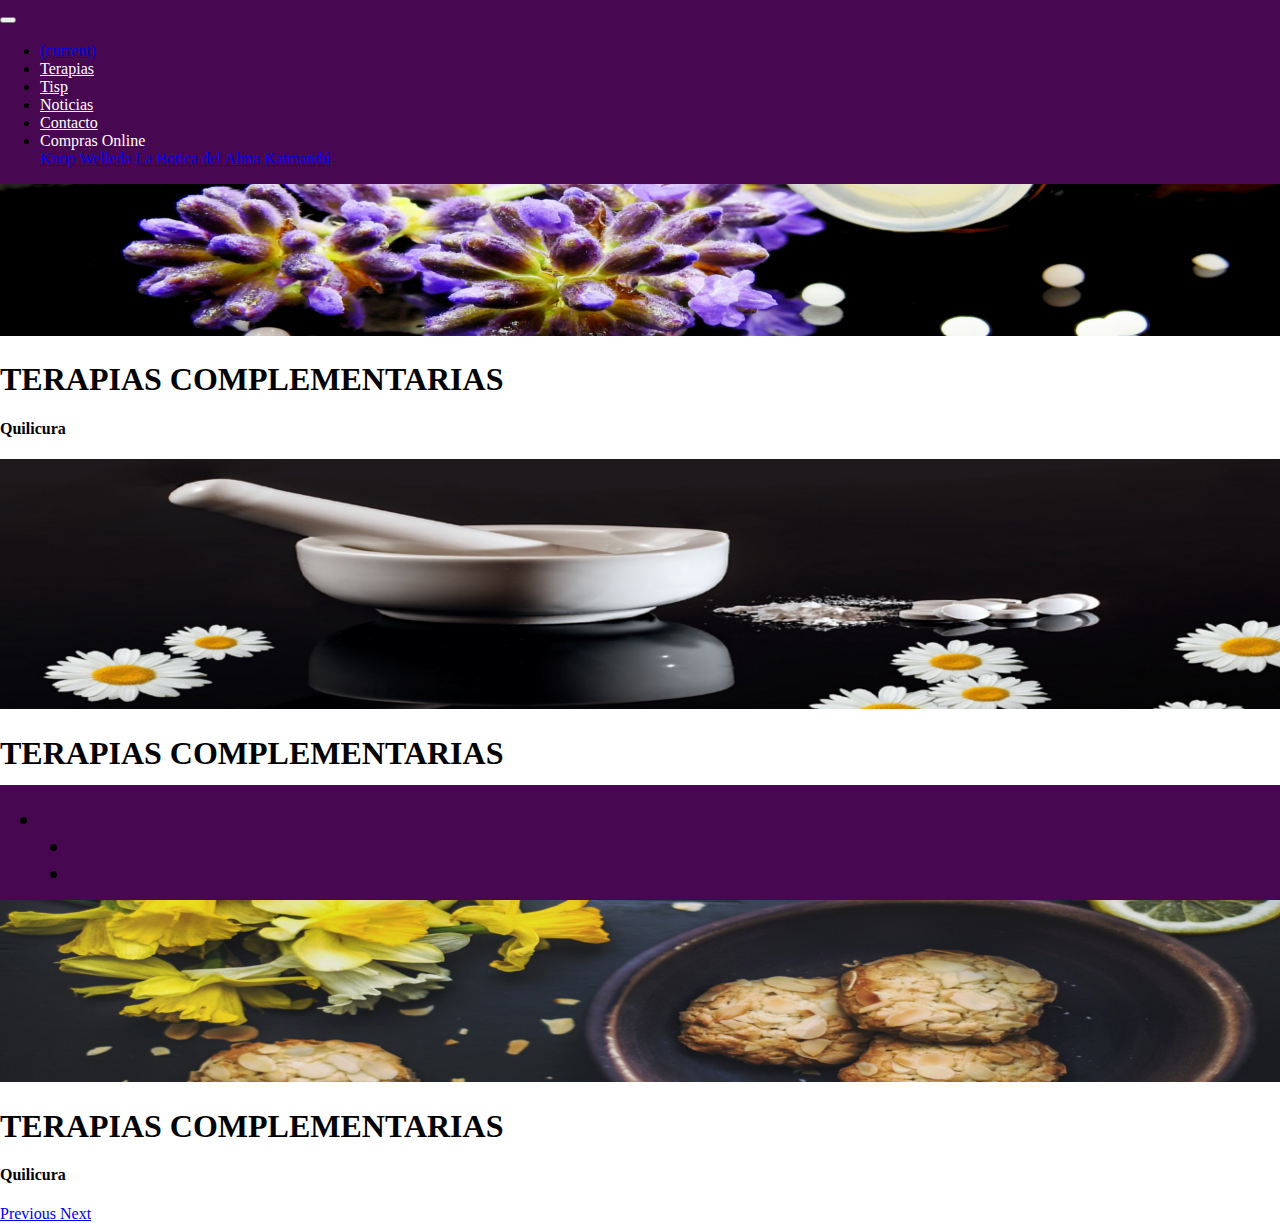
<file: Consejos.html>
<!doctype html>
<html lang="en">
<head>
  <!-- Required meta tags -->
  <meta charset="utf-8">
  <meta name="viewport" content="width=device-width, initial-scale=1, shrink-to-fit=no">

  <!-- Bootstrap CSS -->
  <link rel="stylesheet" href="https://stackpath.bootstrapcdn.com/bootstrap/4.1.1/css/bootstrap.min.css" integrity="sha384-WskhaSGFgHYWDcbwN70/dfYBj47jz9qbsMId/iRN3ewGhXQFZCSftd1LZCfmhktB" crossorigin="anonymous">

  <!--Main Styles-->
  <link rel="stylesheet" href="assets/css/estilos.css">

  <title>Terapias Complementarias</title>
</head>
<body>
<header>
 <nav class="navbar navbar-expand-xl navbar-light  nav_color">
  <a class="navbar-brand" id="nav_ico" href="index.html"><i class="fas fa-home"></i></a>
  <button class="navbar-toggler" type="button" data-toggle="collapse" data-target="#navbarNavDropdown" aria-controls="navbarNavDropdown" aria-expanded="false" aria-label="Toggle navigation">
<!--navbar--> 
    <span class="navbar-toggler-icon"></span>
  </button>
  <div class="collapse navbar-collapse" id="navbarNavDropdown">
    <ul class="navbar-nav">
      <li class="nav-item active">
        <a class="nav-link" href="#"><span class="sr-only">(current)</span></a>
      </li>
      <li class="nav-item">
        <a class="nav-link" id="nav_font" href="terapias.html">Terapias</a>
      </li>
      <li class="nav-item">
        <a class="nav-link" id="nav_font" href="Consejos.html">Tisp</a>
      </li>
      <li class="nav-item">
        <a class="nav-link" id="nav_font" href="Noticias.html">Noticias</a>
      </li>
      <li class="nav-item">
        <a class="nav-link" id="nav_font" href="Contacto.html">Contacto</a>
      </li>
      <li class="nav-item dropdown">
        <a class="nav-link dropdown-toggle" href="#" id="navbarDropdownMenuLink" data-toggle="dropdown" aria-haspopup="true" aria-expanded="false">
          <span id="nav_font">Compras Online</span>
        </a>
        <div class="dropdown-menu" aria-labelledby="navbarDropdownMenuLink">
          <a class="dropdown-item" href="https://farmaciasknop.com/shop/">Knop</a>
          <a class="dropdown-item" href="http://weleda.cl/index.php?module=fr_productos">Welleda</a>
          <a class="dropdown-item" href="http://www.boticadelalma.cl/carro-de-compras">La Botica del Alma</a>
          <a class="dropdown-item" href="https://www.katmandu.cl/politica-de-despacho">Katmandú</a>
        </div>
      </li>
    </ul>
  </div>
</nav>
<!--fin navbar-->
<div id="carouselExampleIndicators" class="carousel slide" data-ride="carousel">
  <ol class="carousel-indicators">
    <li data-target="#carouselExampleIndicators" data-slide-to="0" class="active"></li>
    <li data-target="#carouselExampleIndicators" data-slide-to="1"></li>
    <li data-target="#carouselExampleIndicators" data-slide-to="2"></li>
  </ol>
  <div class="carousel-inner">
    <div class="carousel-item active">
      <img class="d-block w-100" src="assets/img/globulos.jpg" alt="First slide"> 
    <div class="carousel-caption d-none d-md-block">
    <h1>TERAPIAS COMPLEMENTARIAS</h1>
    <h4>Quilicura</h4>
    </div>
    </div>
    <div class="carousel-item">
      <img class="d-block w-100" src="assets/img/hierba.jpg" alt="Second slide">
        <div class="carousel-caption d-none d-md-block">
    <h1>TERAPIAS COMPLEMENTARIAS</h1>
    <h4>Quilicura</h4>
    </div>
    </div>
    <div class="carousel-item">
      <img class="d-block w-100" src="assets/img/comida.jpg" alt="Third slide">
        <div class="carousel-caption d-none d-md-block">
    <h1>TERAPIAS COMPLEMENTARIAS</h1>
    <h4>Quilicura</h4>
    </div>
    </div>
  </div>
  <a class="carousel-control-prev" href="#carouselExampleIndicators" role="button" data-slide="prev">
    <span class="carousel-control-prev-icon" aria-hidden="true"></span>
    <span class="sr-only">Previous</span>
  </a>
  <a class="carousel-control-next" href="#carouselExampleIndicators" role="button" data-slide="next">
    <span class="carousel-control-next-icon" aria-hidden="true"></span>
    <span class="sr-only">Next</span>
  </a>
</div>
</header>

<main class="main_color">

</main>
<!--footer-->
<footer>
  <div class="col-12 col-sm-12 col-md-12 col-lg-12 text-center footer_color">
    <ul>
      <li class="d-inline footer_ico"><a href="https://www.facebook.com/"><i class="fab fa-facebook"></i></a></li>
      <li class="d-inline footer_ico footer_mr"><a href="https://twitter.com/?lang=es"><i class="fab fa-twitter-square"></i></a></li>
      <li class="d-inline footer_ico footer_mr"><a href="https://www.instagram.com/?hl=es-la"><i class="fab fa-instagram"></i></a></li>
     </ul>
  </div>
</footer>
<!-- fin footer-->
<!-- Optional JavaScript -->
<!-- jQuery first, then Popper.js, then Bootstrap JS -->
<script src="https://code.jquery.com/jquery-3.3.1.slim.min.js" integrity="sha384-q8i/X+965DzO0rT7abK41JStQIAqVgRVzpbzo5smXKp4YfRvH+8abtTE1Pi6jizo" crossorigin="anonymous"></script>
<script src="https://cdnjs.cloudflare.com/ajax/libs/popper.js/1.14.3/umd/popper.min.js" integrity="sha384-ZMP7rVo3mIykV+2+9J3UJ46jBk0WLaUAdn689aCwoqbBJiSnjAK/l8WvCWPIPm49" crossorigin="anonymous"></script>
<script src="https://stackpath.bootstrapcdn.com/bootstrap/4.1.1/js/bootstrap.min.js" integrity="sha384-smHYKdLADwkXOn1EmN1qk/HfnUcbVRZyYmZ4qpPea6sjB/pTJ0euyQp0Mk8ck+5T" crossorigin="anonymous"></script>
<!-- Font Awesome -->
<link rel="stylesheet" href="https://use.fontawesome.com/releases/v5.1.0/css/all.css" integrity="sha384-lKuwvrZot6UHsBSfcMvOkWwlCMgc0TaWr+30HWe3a4ltaBwTZhyTEggF5tJv8tbt" crossorigin="anonymous">

</body>
</html>
</file>
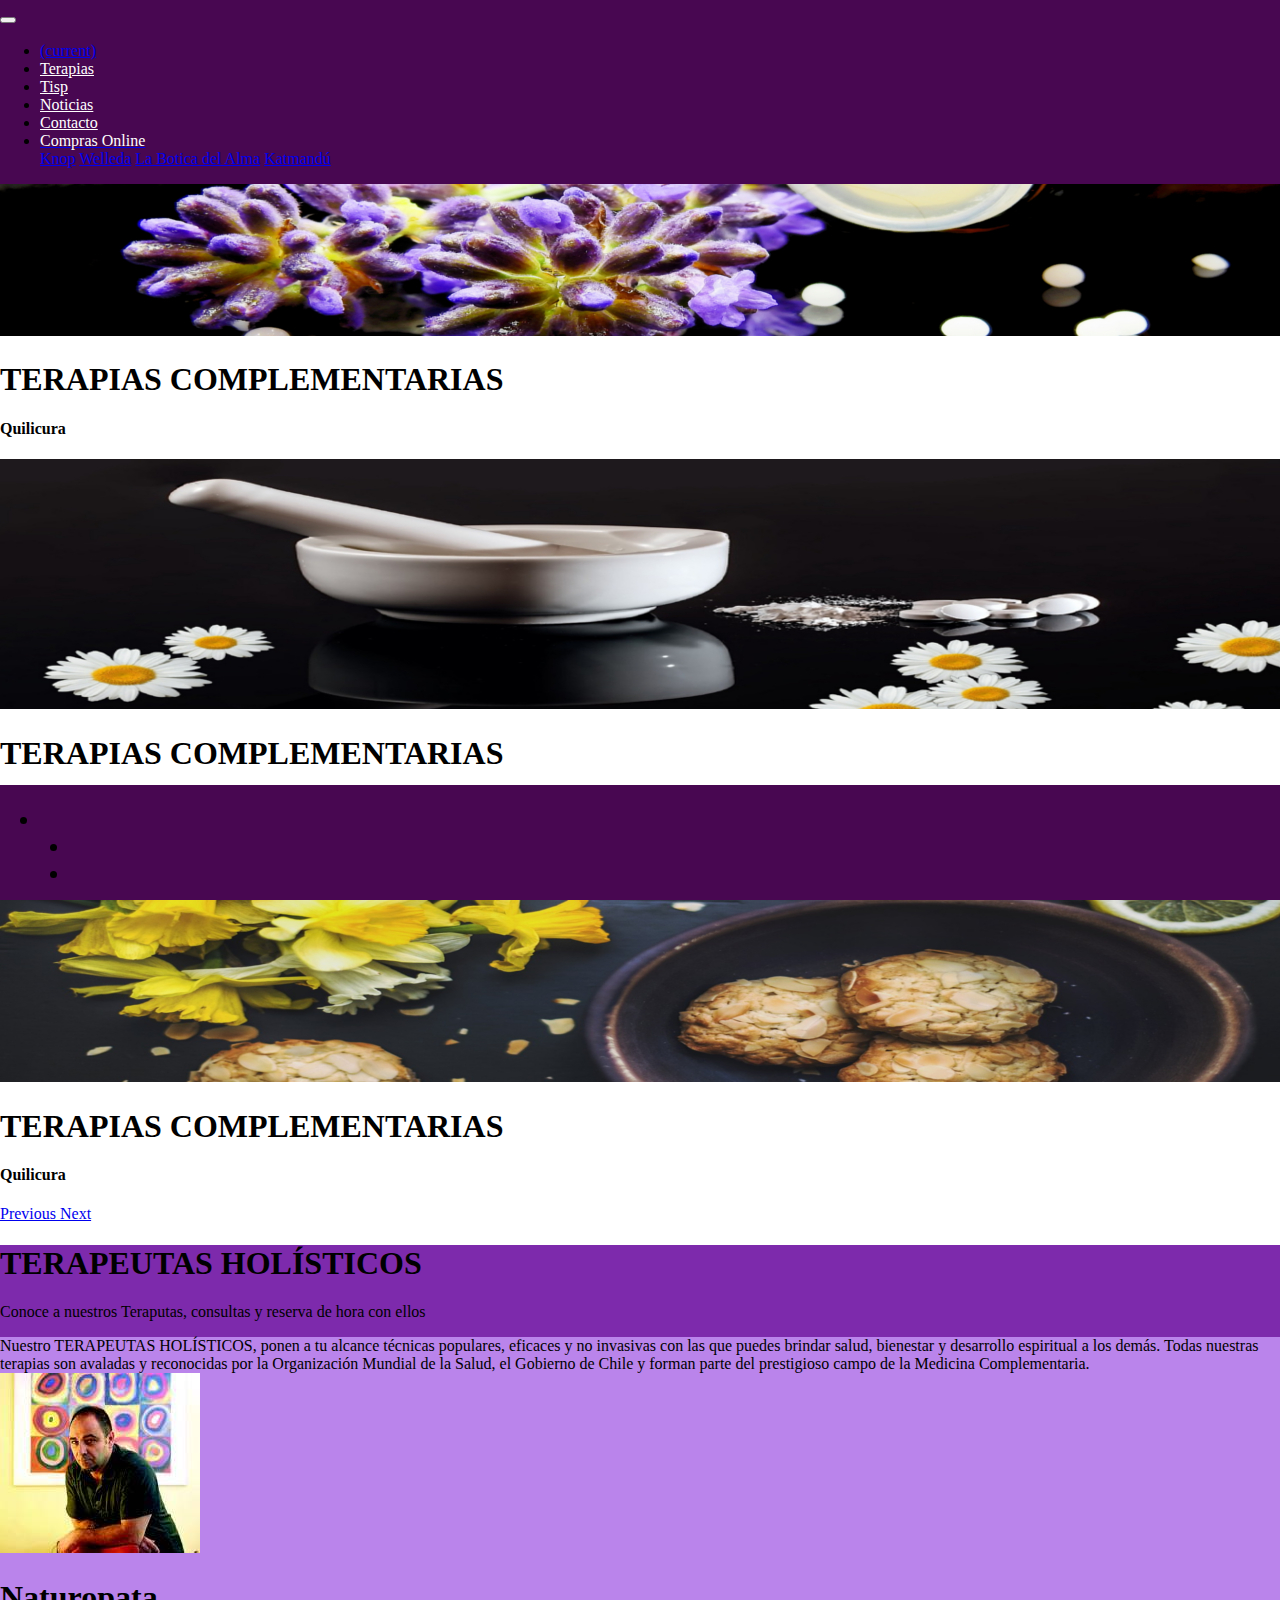
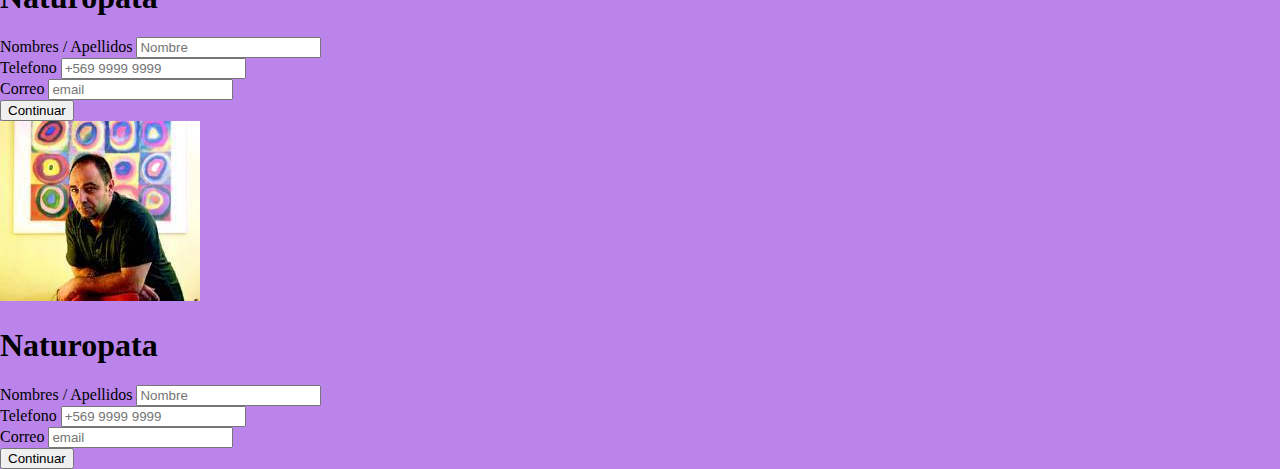
<file: Contacto.html>
<!doctype html>
<html lang="en">
<head>
  <!-- Required meta tags -->
  <meta charset="utf-8">
  <meta name="viewport" content="width=device-width, initial-scale=1, shrink-to-fit=no">

  <!-- Bootstrap CSS -->
  <link rel="stylesheet" href="https://stackpath.bootstrapcdn.com/bootstrap/4.1.1/css/bootstrap.min.css" integrity="sha384-WskhaSGFgHYWDcbwN70/dfYBj47jz9qbsMId/iRN3ewGhXQFZCSftd1LZCfmhktB" crossorigin="anonymous">

  <!--Main Styles-->
  <link rel="stylesheet" href="assets/css/estilos.css">

  <title>Terapias Complementarias</title>
</head>
<body>
<header>
 <nav class="navbar navbar-expand-xl navbar-light  nav_color">
  <a class="navbar-brand" id="nav_ico" href="index.html"><i class="fas fa-home"></i></a>
  <button class="navbar-toggler" type="button" data-toggle="collapse" data-target="#navbarNavDropdown" aria-controls="navbarNavDropdown" aria-expanded="false" aria-label="Toggle navigation">
<!--navbar--> 
    <span class="navbar-toggler-icon"></span>
  </button>
  <div class="collapse navbar-collapse" id="navbarNavDropdown">
    <ul class="navbar-nav">
      <li class="nav-item active">
        <a class="nav-link" href="#"><span class="sr-only">(current)</span></a>
      </li>
      <li class="nav-item">
        <a class="nav-link" id="nav_font" href="terapias.html">Terapias</a>
      </li>
      <li class="nav-item">
        <a class="nav-link" id="nav_font" href="Consejos.html">Tisp</a>
      </li>
      <li class="nav-item">
        <a class="nav-link" id="nav_font" href="Noticias.html">Noticias</a>
      </li>
      <li class="nav-item">
        <a class="nav-link" id="nav_font" href="Contacto.html">Contacto</a>
      </li>
      <li class="nav-item dropdown">
        <a class="nav-link dropdown-toggle" href="#" id="navbarDropdownMenuLink" data-toggle="dropdown" aria-haspopup="true" aria-expanded="false">
          <span id="nav_font">Compras Online</span>
        </a>
        <div class="dropdown-menu" id="nav_font" aria-labelledby="navbarDropdownMenuLink">
          <a class="dropdown-item" href="https://farmaciasknop.com/shop/">Knop</a>
          <a class="dropdown-item" href="http://weleda.cl/index.php?module=fr_productos">Welleda</a>
          <a class="dropdown-item" href="http://www.boticadelalma.cl/carro-de-compras">La Botica del Alma</a>
          <a class="dropdown-item" href="https://www.katmandu.cl/politica-de-despacho">Katmandú</a>
        </div>
      </li>
    </ul>
  </div>
</nav>
<!--fin navbar-->
<div id="carouselExampleIndicators" class="carousel slide" data-ride="carousel">
  <ol class="carousel-indicators">
    <li data-target="#carouselExampleIndicators" data-slide-to="0" class="active"></li>
    <li data-target="#carouselExampleIndicators" data-slide-to="1"></li>
    <li data-target="#carouselExampleIndicators" data-slide-to="2"></li>
  </ol>
  <div class="carousel-inner">
    <div class="carousel-item active">
      <img class="d-block w-100" src="assets/img/globulos.jpg" alt="First slide"> 
    <div class="carousel-caption d-none d-md-block">
    <h1>TERAPIAS COMPLEMENTARIAS</h1>
    <h4>Quilicura</h4>
    </div>
    </div>
    <div class="carousel-item">
      <img class="d-block w-100" src="assets/img/hierba.jpg" alt="Second slide">
        <div class="carousel-caption d-none d-md-block">
    <h1>TERAPIAS COMPLEMENTARIAS</h1>
    <h4>Quilicura</h4>
    </div>
    </div>
    <div class="carousel-item">
      <img class="d-block w-100" src="assets/img/comida.jpg" alt="Third slide">
        <div class="carousel-caption d-none d-md-block">
    <h1>TERAPIAS COMPLEMENTARIAS</h1>
    <h4>Quilicura</h4>
    </div>
    </div>
  </div>
  <a class="carousel-control-prev" href="#carouselExampleIndicators" role="button" data-slide="prev">
    <span class="carousel-control-prev-icon" aria-hidden="true"></span>
    <span class="sr-only">Previous</span>
  </a>
  <a class="carousel-control-next" href="#carouselExampleIndicators" role="button" data-slide="next">
    <span class="carousel-control-next-icon" aria-hidden="true"></span>
    <span class="sr-only">Next</span>
  </a>
</div>
</header>
<main class="main_color">
<div class="jumbotron jumbotron-fluid main_color">
  <div class="container">
    <h1 class="display-4">TERAPEUTAS HOLÍSTICOS</h1>
    <p class="lead">Conoce a nuestros Teraputas, consultas y reserva de hora con ellos</p>
  </div>
</div>
<div class="container parrafo_color">
    <div class="row">
    <div class="p-4">
      Nuestro TERAPEUTAS HOLÍSTICOS, ponen a tu alcance técnicas populares, eficaces y no invasivas con las que puedes brindar salud, bienestar y desarrollo espiritual a los demás. Todas nuestras terapias son avaladas y reconocidas por la Organización Mundial de la Salud, el Gobierno de Chile y forman parte del prestigioso campo de la Medicina Complementaria.
    </div>
    <!--Terapeuta01-->
     <div class="row">
    <div class="col-12 col-sm-10 col-md-6 col-lg-6 p-4 m-5 text-center">
   <img src="assets/img/terapeuta.jpg" alt="">
   <h1>Naturopata</h1>
</div>
   </div>
   <div class="col-12 col-sm-10 col-md-2 col-lg-2 "></div>
   <form class="col-12 col-sm-10 col-md-6 col-lg-6 ">
   <div class="form-group">
    <label for="exampleInputEmail1">Nombres / Apellidos</label>
    <input type="email" class="form-control" id="exampleInputEmail1" aria-describedby="emailHelp" placeholder="Nombre">
  </div>
  <div class="form-group">
    <label for="exampleInputPassword1">Telefono</label>
    <input type="password" class="form-control" id="exampleInputPassword1" placeholder="+569 9999 9999">
  </div>
    <div class="form-group">
    <label for="exampleInputPassword1">Correo</label>
    <input type="password" class="form-control" id="exampleInputPassword1" placeholder="email">
  </div>
 <button type="submit" class="btn btn-primary">Continuar</button>
</form>
</div>
  <!--Terapeuta01-->
    <div class="container">

           <div class="row">
    <div class="col-12 col-sm-10 col-md-6 col-lg-6 p-4 m-5 text-center">
   <img src="assets/img/terapeuta.jpg" alt="">
   <h1>Naturopata</h1>
</div>
   </div>
   <form class="col-12 col-sm-10 col-md-6 col-lg-6 ">
   <div class="form-group">
    <label for="exampleInputEmail1">Nombres / Apellidos</label>
    <input type="email" class="form-control" id="exampleInputEmail1" aria-describedby="emailHelp" placeholder="Nombre">
  </div>
  <div class="form-group">
    <label for="exampleInputPassword1">Telefono</label>
    <input type="password" class="form-control" id="exampleInputPassword1" placeholder="+569 9999 9999">
  </div>
    <div class="form-group">
    <label for="exampleInputPassword1">Correo</label>
    <input type="password" class="form-control" id="exampleInputPassword1" placeholder="email">
  </div>
 <button type="submit" class="btn btn-primary">Continuar</button>
</form>
</div>
    </div>
    <!--Terapeuta01-->
    <div>
      
    </div>
    <!--Terapeuta01-->
    <div>
      
    </div>





</div>
</div>
</main>
<!--footer-->
<footer>
  <div class="col-12 col-sm-12 col-md-12 col-lg-12 text-center footer_color">
    <ul>
      <li class="d-inline footer_ico"><a href="https://www.facebook.com/"><i class="fab fa-facebook"></i></a></li>
      <li class="d-inline footer_ico footer_mr"><a href="https://twitter.com/?lang=es"><i class="fab fa-twitter-square"></i></a></li>
      <li class="d-inline footer_ico footer_mr"><a href="https://www.instagram.com/?hl=es-la"><i class="fab fa-instagram"></i></a></li>
     </ul>
  </div>
</footer>
<!-- fin footer-->
<!-- Optional JavaScript -->
<!-- jQuery first, then Popper.js, then Bootstrap JS -->
<script src="https://code.jquery.com/jquery-3.3.1.slim.min.js" integrity="sha384-q8i/X+965DzO0rT7abK41JStQIAqVgRVzpbzo5smXKp4YfRvH+8abtTE1Pi6jizo" crossorigin="anonymous"></script>
<script src="https://cdnjs.cloudflare.com/ajax/libs/popper.js/1.14.3/umd/popper.min.js" integrity="sha384-ZMP7rVo3mIykV+2+9J3UJ46jBk0WLaUAdn689aCwoqbBJiSnjAK/l8WvCWPIPm49" crossorigin="anonymous"></script>
<script src="https://stackpath.bootstrapcdn.com/bootstrap/4.1.1/js/bootstrap.min.js" integrity="sha384-smHYKdLADwkXOn1EmN1qk/HfnUcbVRZyYmZ4qpPea6sjB/pTJ0euyQp0Mk8ck+5T" crossorigin="anonymous"></script>
<!-- Font Awesome -->
<link rel="stylesheet" href="https://use.fontawesome.com/releases/v5.1.0/css/all.css" integrity="sha384-lKuwvrZot6UHsBSfcMvOkWwlCMgc0TaWr+30HWe3a4ltaBwTZhyTEggF5tJv8tbt" crossorigin="anonymous">

</body>
</html>
</file>
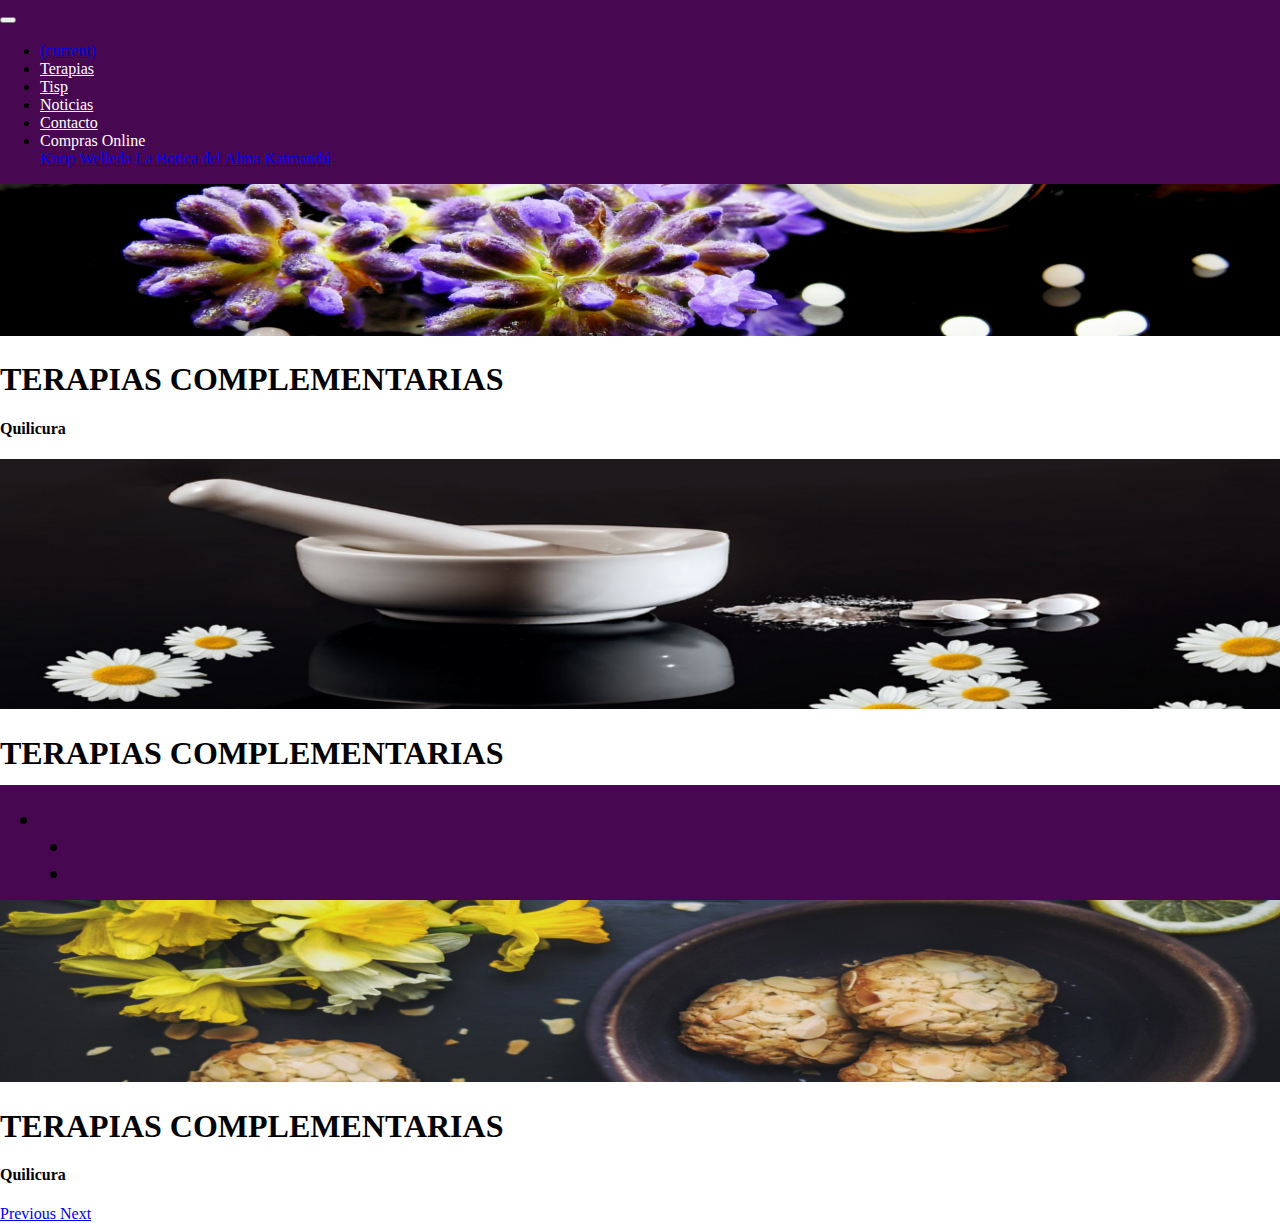
<file: Noticias.html>
<!doctype html>
<html lang="en">
<head>
  <!-- Required meta tags -->
  <meta charset="utf-8">
  <meta name="viewport" content="width=device-width, initial-scale=1, shrink-to-fit=no">

  <!-- Bootstrap CSS -->
  <link rel="stylesheet" href="https://stackpath.bootstrapcdn.com/bootstrap/4.1.1/css/bootstrap.min.css" integrity="sha384-WskhaSGFgHYWDcbwN70/dfYBj47jz9qbsMId/iRN3ewGhXQFZCSftd1LZCfmhktB" crossorigin="anonymous">

  <!--Main Styles-->
  <link rel="stylesheet" href="assets/css/estilos.css">

  <title>Terapias Complementarias</title>
</head>
<body>
<header>
  <!--navbar-->
 <nav class="navbar navbar-expand-xl navbar-light  nav_color">
  <a class="navbar-brand" id="nav_ico" href="index.html"><i class="fas fa-home"></i></a>
  <button class="navbar-toggler" type="button" data-toggle="collapse" data-target="#navbarNavDropdown" aria-controls="navbarNavDropdown" aria-expanded="false" aria-label="Toggle navigation">
  <span class="navbar-toggler-icon"></span>
  </button>
  <div class="collapse navbar-collapse" id="navbarNavDropdown">
    <ul class="navbar-nav">
      <li class="nav-item active">
        <a class="nav-link" href="#"><span class="sr-only">(current)</span></a>
      </li>
      <li class="nav-item">
        <a class="nav-link" id="nav_font" href="terapias.html">Terapias</a>
      </li>
      <li class="nav-item">
        <a class="nav-link" id="nav_font" href="Consejos.html">Tisp</a>
      </li>
      <li class="nav-item">
        <a class="nav-link" id="nav_font" href="Noticias.html">Noticias</a>
      </li>
      <li class="nav-item">
        <a class="nav-link" id="nav_font" href="Contacto.html">Contacto</a>
      </li>
      <li class="nav-item dropdown">
        <a class="nav-link dropdown-toggle" href="#" id="navbarDropdownMenuLink" data-toggle="dropdown" aria-haspopup="true" aria-expanded="false">
          <span id="nav_font">Compras Online</span>
        </a>
        <div class="dropdown-menu" aria-labelledby="navbarDropdownMenuLink">
          <a class="dropdown-item" href="https://farmaciasknop.com/shop/">Knop</a>
          <a class="dropdown-item" href="http://weleda.cl/index.php?module=fr_productos">Welleda</a>
          <a class="dropdown-item" href="http://www.boticadelalma.cl/carro-de-compras">La Botica del Alma</a>
          <a class="dropdown-item" href="https://www.katmandu.cl/politica-de-despacho">Katmandú</a>
        </div>
      </li>
    </ul>
  </div>
</nav>
<!--fin navbar-->
<div id="carouselExampleIndicators" class="carousel slide" data-ride="carousel">
  <ol class="carousel-indicators">
    <li data-target="#carouselExampleIndicators" data-slide-to="0" class="active"></li>
    <li data-target="#carouselExampleIndicators" data-slide-to="1"></li>
    <li data-target="#carouselExampleIndicators" data-slide-to="2"></li>
  </ol>
  <div class="carousel-inner">
    <div class="carousel-item active">
      <img class="d-block w-100" src="assets/img/globulos.jpg" alt="First slide"> 
    <div class="carousel-caption d-none d-md-block">
    <h1>TERAPIAS COMPLEMENTARIAS</h1>
    <h4>Quilicura</h4>
    </div>
    </div>
    <div class="carousel-item">
      <img class="d-block w-100" src="assets/img/hierba.jpg" alt="Second slide">
        <div class="carousel-caption d-none d-md-block">
    <h1>TERAPIAS COMPLEMENTARIAS</h1>
    <h4>Quilicura</h4>
    </div>
    </div>
    <div class="carousel-item">
      <img class="d-block w-100" src="assets/img/comida.jpg" alt="Third slide">
        <div class="carousel-caption d-none d-md-block">
    <h1>TERAPIAS COMPLEMENTARIAS</h1>
    <h4>Quilicura</h4>
    </div>
    </div>
  </div>
  <a class="carousel-control-prev" href="#carouselExampleIndicators" role="button" data-slide="prev">
    <span class="carousel-control-prev-icon" aria-hidden="true"></span>
    <span class="sr-only">Previous</span>
  </a>
  <a class="carousel-control-next" href="#carouselExampleIndicators" role="button" data-slide="next">
    <span class="carousel-control-next-icon" aria-hidden="true"></span>
    <span class="sr-only">Next</span>
  </a>
</div>
</header>

<main class="main_color">

</main>
<!--footer-->
<footer>
  <div class="col-12 col-sm-12 col-md-12 col-lg-12 text-center footer_color">
    <ul>
      <li class="d-inline footer_ico"><a href="https://www.facebook.com/"><i class="fab fa-facebook"></i></a></li>
      <li class="d-inline footer_ico footer_mr"><a href="https://twitter.com/?lang=es"><i class="fab fa-twitter-square"></i></a></li>
      <li class="d-inline footer_ico footer_mr"><a href="https://www.instagram.com/?hl=es-la"><i class="fab fa-instagram"></i></a></li>
     </ul>
  </div>
</footer>
<!-- fin footer-->
<!-- Optional JavaScript -->
<!-- jQuery first, then Popper.js, then Bootstrap JS -->
<script src="https://code.jquery.com/jquery-3.3.1.slim.min.js" integrity="sha384-q8i/X+965DzO0rT7abK41JStQIAqVgRVzpbzo5smXKp4YfRvH+8abtTE1Pi6jizo" crossorigin="anonymous"></script>
<script src="https://cdnjs.cloudflare.com/ajax/libs/popper.js/1.14.3/umd/popper.min.js" integrity="sha384-ZMP7rVo3mIykV+2+9J3UJ46jBk0WLaUAdn689aCwoqbBJiSnjAK/l8WvCWPIPm49" crossorigin="anonymous"></script>
<script src="https://stackpath.bootstrapcdn.com/bootstrap/4.1.1/js/bootstrap.min.js" integrity="sha384-smHYKdLADwkXOn1EmN1qk/HfnUcbVRZyYmZ4qpPea6sjB/pTJ0euyQp0Mk8ck+5T" crossorigin="anonymous"></script>
<!-- Font Awesome -->
<link rel="stylesheet" href="https://use.fontawesome.com/releases/v5.1.0/css/all.css" integrity="sha384-lKuwvrZot6UHsBSfcMvOkWwlCMgc0TaWr+30HWe3a4ltaBwTZhyTEggF5tJv8tbt" crossorigin="anonymous">

</body>
</html>
</file>
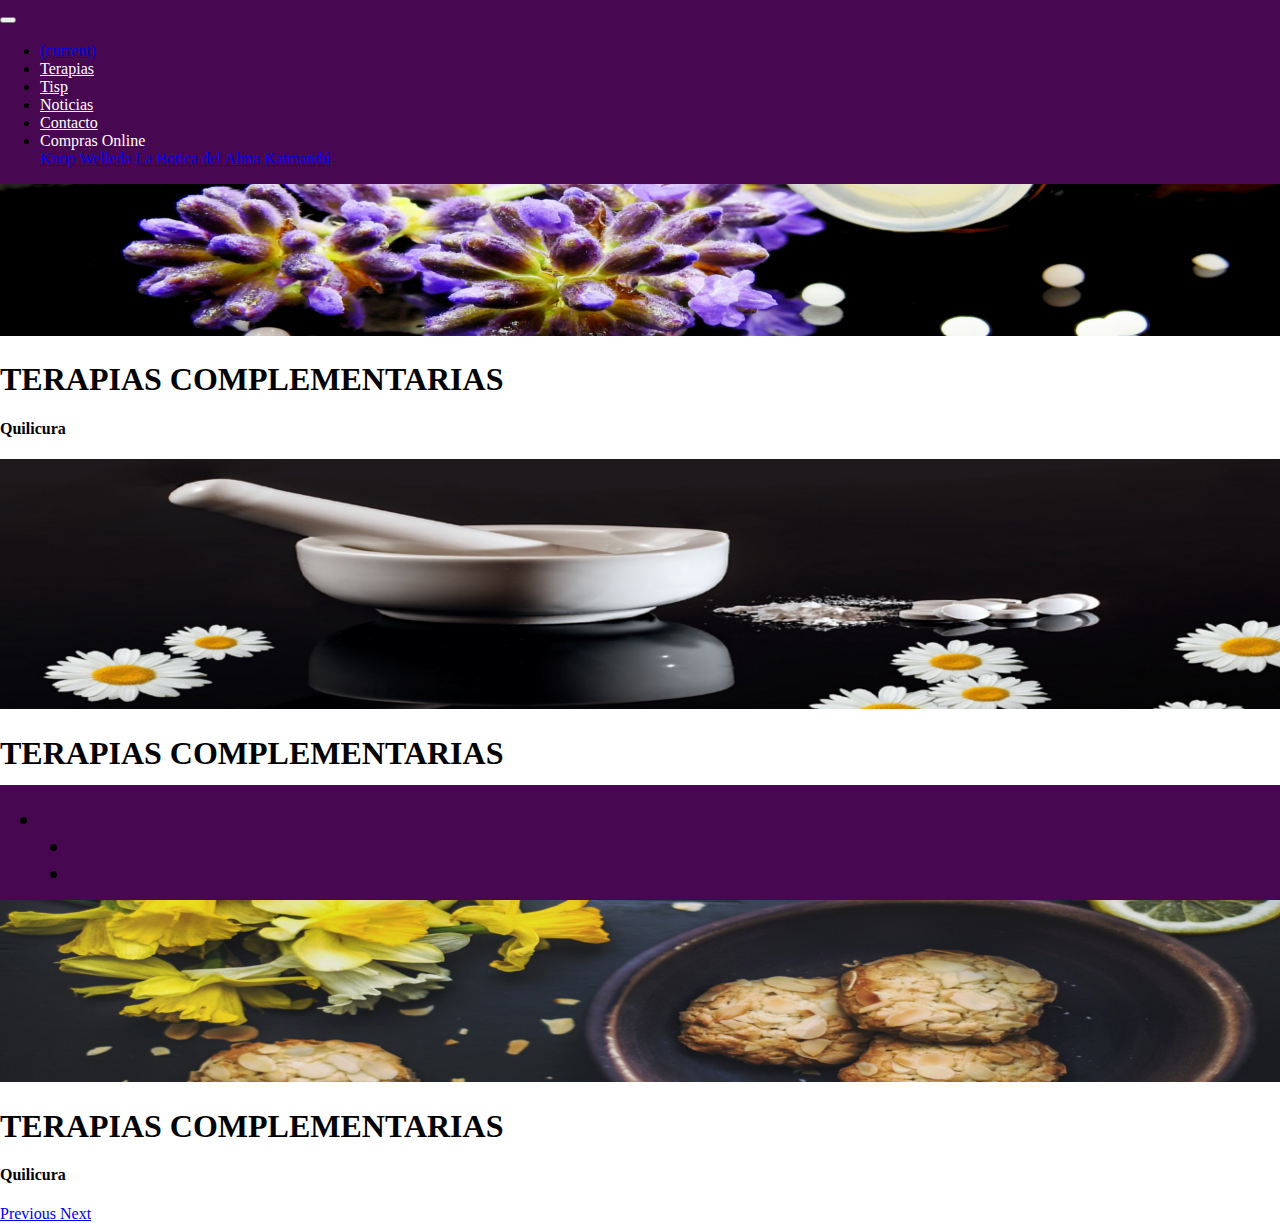
<file: Terapias.html>
<!doctype html>
<html lang="en">
<head>
  <!-- Required meta tags -->
  <meta charset="utf-8">
  <meta name="viewport" content="width=device-width, initial-scale=1, shrink-to-fit=no">

  <!-- Bootstrap CSS -->
  <link rel="stylesheet" href="https://stackpath.bootstrapcdn.com/bootstrap/4.1.1/css/bootstrap.min.css" integrity="sha384-WskhaSGFgHYWDcbwN70/dfYBj47jz9qbsMId/iRN3ewGhXQFZCSftd1LZCfmhktB" crossorigin="anonymous">

  <!--Main Styles-->
  <link rel="stylesheet" href="assets/css/estilos.css">

  <title>Terapias Complementarias</title>
</head>
<body>
<header>
 <nav class="navbar navbar-expand-xl navbar-light  nav_color">
  <a class="navbar-brand" id="nav_ico" href="index.html"><i class="fas fa-home"></i></a>
  <button class="navbar-toggler" type="button" data-toggle="collapse" data-target="#navbarNavDropdown" aria-controls="navbarNavDropdown" aria-expanded="false" aria-label="Toggle navigation">
<!--navbar--> 
    <span class="navbar-toggler-icon"></span>
  </button>
  <div class="collapse navbar-collapse" id="navbarNavDropdown">
    <ul class="navbar-nav">
      <li class="nav-item active">
        <a class="nav-link" href="#"><span class="sr-only">(current)</span></a>
      </li>
      <li class="nav-item">
        <a class="nav-link" id="nav_font" href="terapias.html">Terapias</a>
      </li>
      <li class="nav-item">
        <a class="nav-link" id="nav_font" href="Consejos.html">Tisp</a>
      </li>
      <li class="nav-item">
        <a class="nav-link" id="nav_font" href="Noticias.html">Noticias</a>
      </li>
      <li class="nav-item">
        <a class="nav-link" id="nav_font" href="Contacto.html">Contacto</a>
      </li>
      <li class="nav-item dropdown">
        <a class="nav-link dropdown-toggle" href="#" id="navbarDropdownMenuLink" data-toggle="dropdown" aria-haspopup="true" aria-expanded="false">
          <span id="nav_font">Compras Online</span>
        </a>
        <div class="dropdown-menu" aria-labelledby="navbarDropdownMenuLink">
          <a class="dropdown-item" href="https://farmaciasknop.com/shop/">Knop</a>
          <a class="dropdown-item" href="http://weleda.cl/index.php?module=fr_productos">Welleda</a>
          <a class="dropdown-item" href="http://www.boticadelalma.cl/carro-de-compras">La Botica del Alma</a>
          <a class="dropdown-item" href="https://www.katmandu.cl/politica-de-despacho">Katmandú</a>
        </div>
      </li>
    </ul>
  </div>
</nav>
<!--fin navbar-->
<div id="carouselExampleIndicators" class="carousel slide" data-ride="carousel">
  <ol class="carousel-indicators">
    <li data-target="#carouselExampleIndicators" data-slide-to="0" class="active"></li>
    <li data-target="#carouselExampleIndicators" data-slide-to="1"></li>
    <li data-target="#carouselExampleIndicators" data-slide-to="2"></li>
  </ol>
  <div class="carousel-inner">
    <div class="carousel-item active">
      <img class="d-block w-100" src="assets/img/globulos.jpg" alt="First slide"> 
    <div class="carousel-caption d-none d-md-block">
    <h1>TERAPIAS COMPLEMENTARIAS</h1>
    <h4>Quilicura</h4>
    </div>
    </div>
    <div class="carousel-item">
      <img class="d-block w-100" src="assets/img/hierba.jpg" alt="Second slide">
        <div class="carousel-caption d-none d-md-block">
    <h1>TERAPIAS COMPLEMENTARIAS</h1>
    <h4>Quilicura</h4>
    </div>
    </div>
    <div class="carousel-item">
      <img class="d-block w-100" src="assets/img/comida.jpg" alt="Third slide">
        <div class="carousel-caption d-none d-md-block">
    <h1>TERAPIAS COMPLEMENTARIAS</h1>
    <h4>Quilicura</h4>
    </div>
    </div>
  </div>
  <a class="carousel-control-prev" href="#carouselExampleIndicators" role="button" data-slide="prev">
    <span class="carousel-control-prev-icon" aria-hidden="true"></span>
    <span class="sr-only">Previous</span>
  </a>
  <a class="carousel-control-next" href="#carouselExampleIndicators" role="button" data-slide="next">
    <span class="carousel-control-next-icon" aria-hidden="true"></span>
    <span class="sr-only">Next</span>
  </a>
</div>
</header>

<main class="main_color">
<!--galeria-->

<!--fin galeria-->
</main>
<!--footer-->
<footer>
  <div class="col-12 col-sm-12 col-md-12 col-lg-12 text-center footer_color">
    <ul>
      <li class="d-inline footer_ico"><a href="https://www.facebook.com/"><i class="fab fa-facebook"></i></a></li>
      <li class="d-inline footer_ico footer_mr"><a href="https://twitter.com/?lang=es"><i class="fab fa-twitter-square"></i></a></li>
      <li class="d-inline footer_ico footer_mr"><a href="https://www.instagram.com/?hl=es-la"><i class="fab fa-instagram"></i></a></li>
     </ul>
  </div>
</footer>
<!-- fin footer-->
<!-- Optional JavaScript -->
<!-- jQuery first, then Popper.js, then Bootstrap JS -->
<script src="https://code.jquery.com/jquery-3.3.1.slim.min.js" integrity="sha384-q8i/X+965DzO0rT7abK41JStQIAqVgRVzpbzo5smXKp4YfRvH+8abtTE1Pi6jizo" crossorigin="anonymous"></script>
<script src="https://cdnjs.cloudflare.com/ajax/libs/popper.js/1.14.3/umd/popper.min.js" integrity="sha384-ZMP7rVo3mIykV+2+9J3UJ46jBk0WLaUAdn689aCwoqbBJiSnjAK/l8WvCWPIPm49" crossorigin="anonymous"></script>
<script src="https://stackpath.bootstrapcdn.com/bootstrap/4.1.1/js/bootstrap.min.js" integrity="sha384-smHYKdLADwkXOn1EmN1qk/HfnUcbVRZyYmZ4qpPea6sjB/pTJ0euyQp0Mk8ck+5T" crossorigin="anonymous"></script>
<!-- Font Awesome -->
<link rel="stylesheet" href="https://use.fontawesome.com/releases/v5.1.0/css/all.css" integrity="sha384-lKuwvrZot6UHsBSfcMvOkWwlCMgc0TaWr+30HWe3a4ltaBwTZhyTEggF5tJv8tbt" crossorigin="anonymous">

</body>
</html>
</file>
<file: assets/css/estilos.css>
body {
  margin:0;
  padding: 0;
  }

nav {
  position: fixed;
  top: 0;
  width: 100%;
}
.nav_color{
    background-color: #480751;

}
#nav_ico{
	color: white;
	font-size: 22px;
}
#nav_font{
	color: white;
  font-family: gabriela;
  background-color: #480751;
}
 .titulo{
  color: #86AA00;
  font-family: dancing script;
  font-size: 67px;
  text-shadow: #000C0C 2px 2px 3px;
}
.titulo_2{
  color: #c9bb21;
  font-family: dancing script;
  font-size: 50px;
  text-shadow: #000C0C 3px 3px 6px;
  }
h1 #font-size{
    font-size: 5rem;
}

.img_color{
   background-color: #BA84EB;
}
.img_border{
  border-radius: 50%;

}
.parrafo_color{
   background-color: #BA84EB;
   font-family: Vollkorn;
}
.main_color{
 background-color: #7D2AAC;
}
.main_font{
	color: #480751;
  font-family: gabriela;
  padding-top: 30%;
}
.main_ico{
	color: #480751;
	font-size: 3rem;
	line-height: 1rem;
}
.main_padding{
  margin-top: 400px;
}

#galeria{
  padding: 20px;
  padding-bottom: 0;
  width: 50rem;
  margin: auto;
}
#imgmostrar{
  border: 1px solid #f2f2f2;
  border-radius: 25px;
  width: 50em;
  height: 25em;
}
#galeria_miniaturas{
  display: table;
  margin: 0px auto;
}
.miniatura{
  width: 5rem;
  height: 2,5rem;
  border-radius: 10px;
  float-left;
  cursor: pointer;
  padding: 5px;
  margin: 10px 5px;
}
.footer_color{
	background-color: #480751;
  width: 100%;
  padding: 1px;
}
.footer_ico{
    position: relative;
    top: 5px;
	font-size: 24px;
}
.footer_mr{
    margin-left: 30px;
}
footer {
    position: fixed;
    bottom: 0;
    width: 100%
}
@media only screen and (max-width: 600px) 
{
span .none{
    display: none; 
  }	
div .none{
    display: none; 
  }
@media only screen and (min-width: 600px) 
{
i .none_btn{
    display: none;
}
</file>
